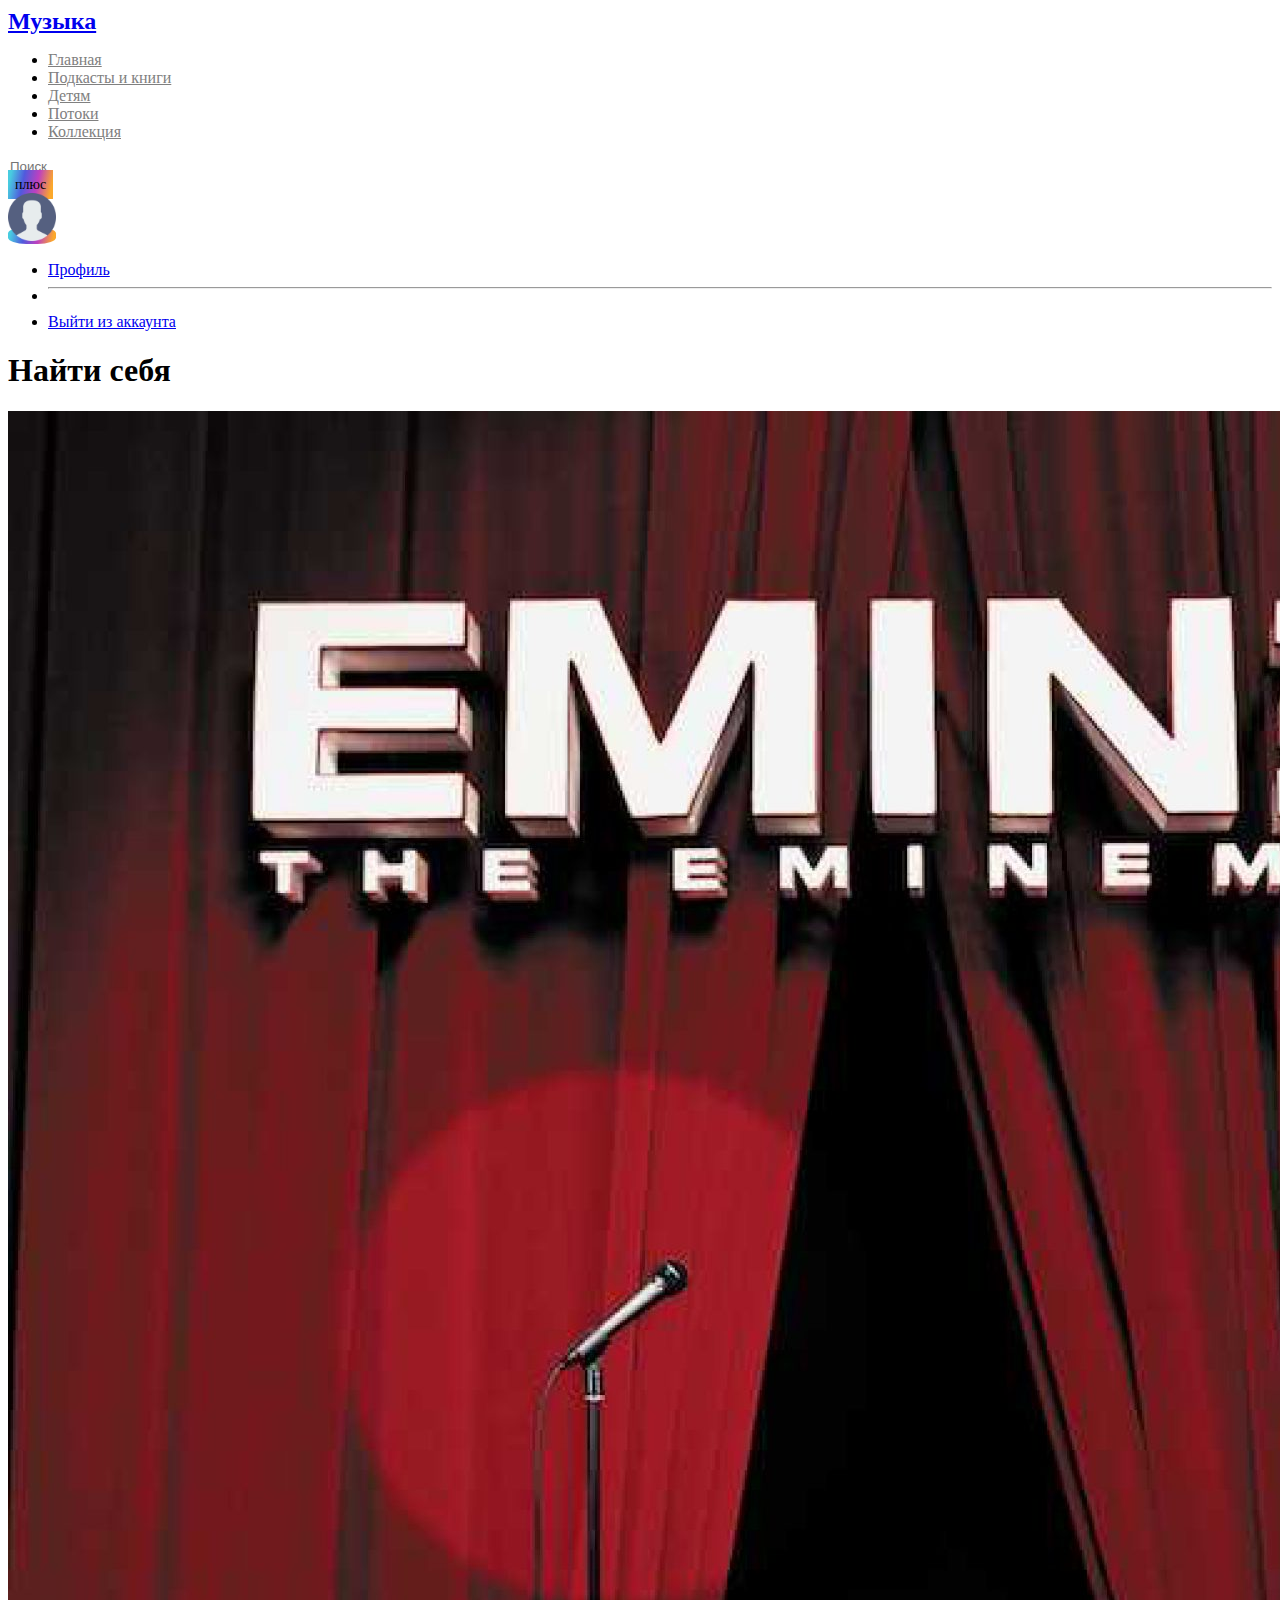
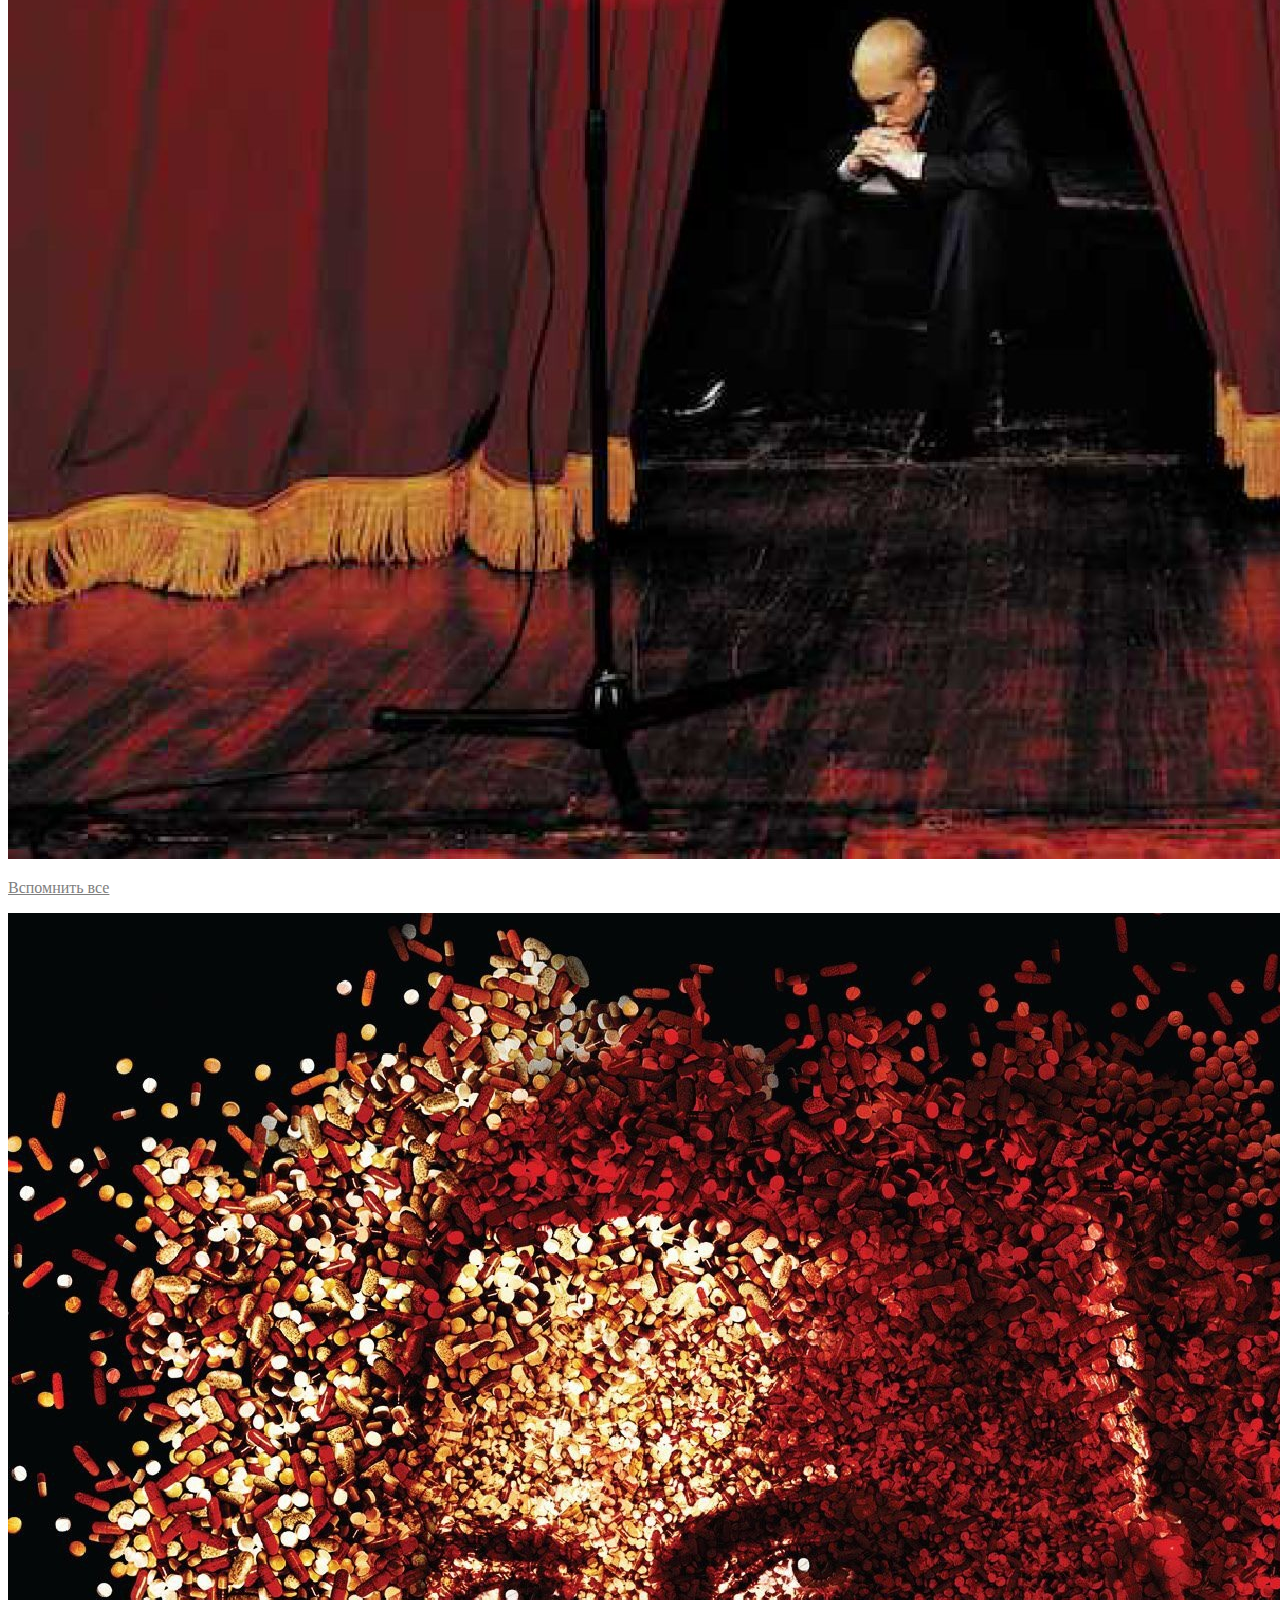
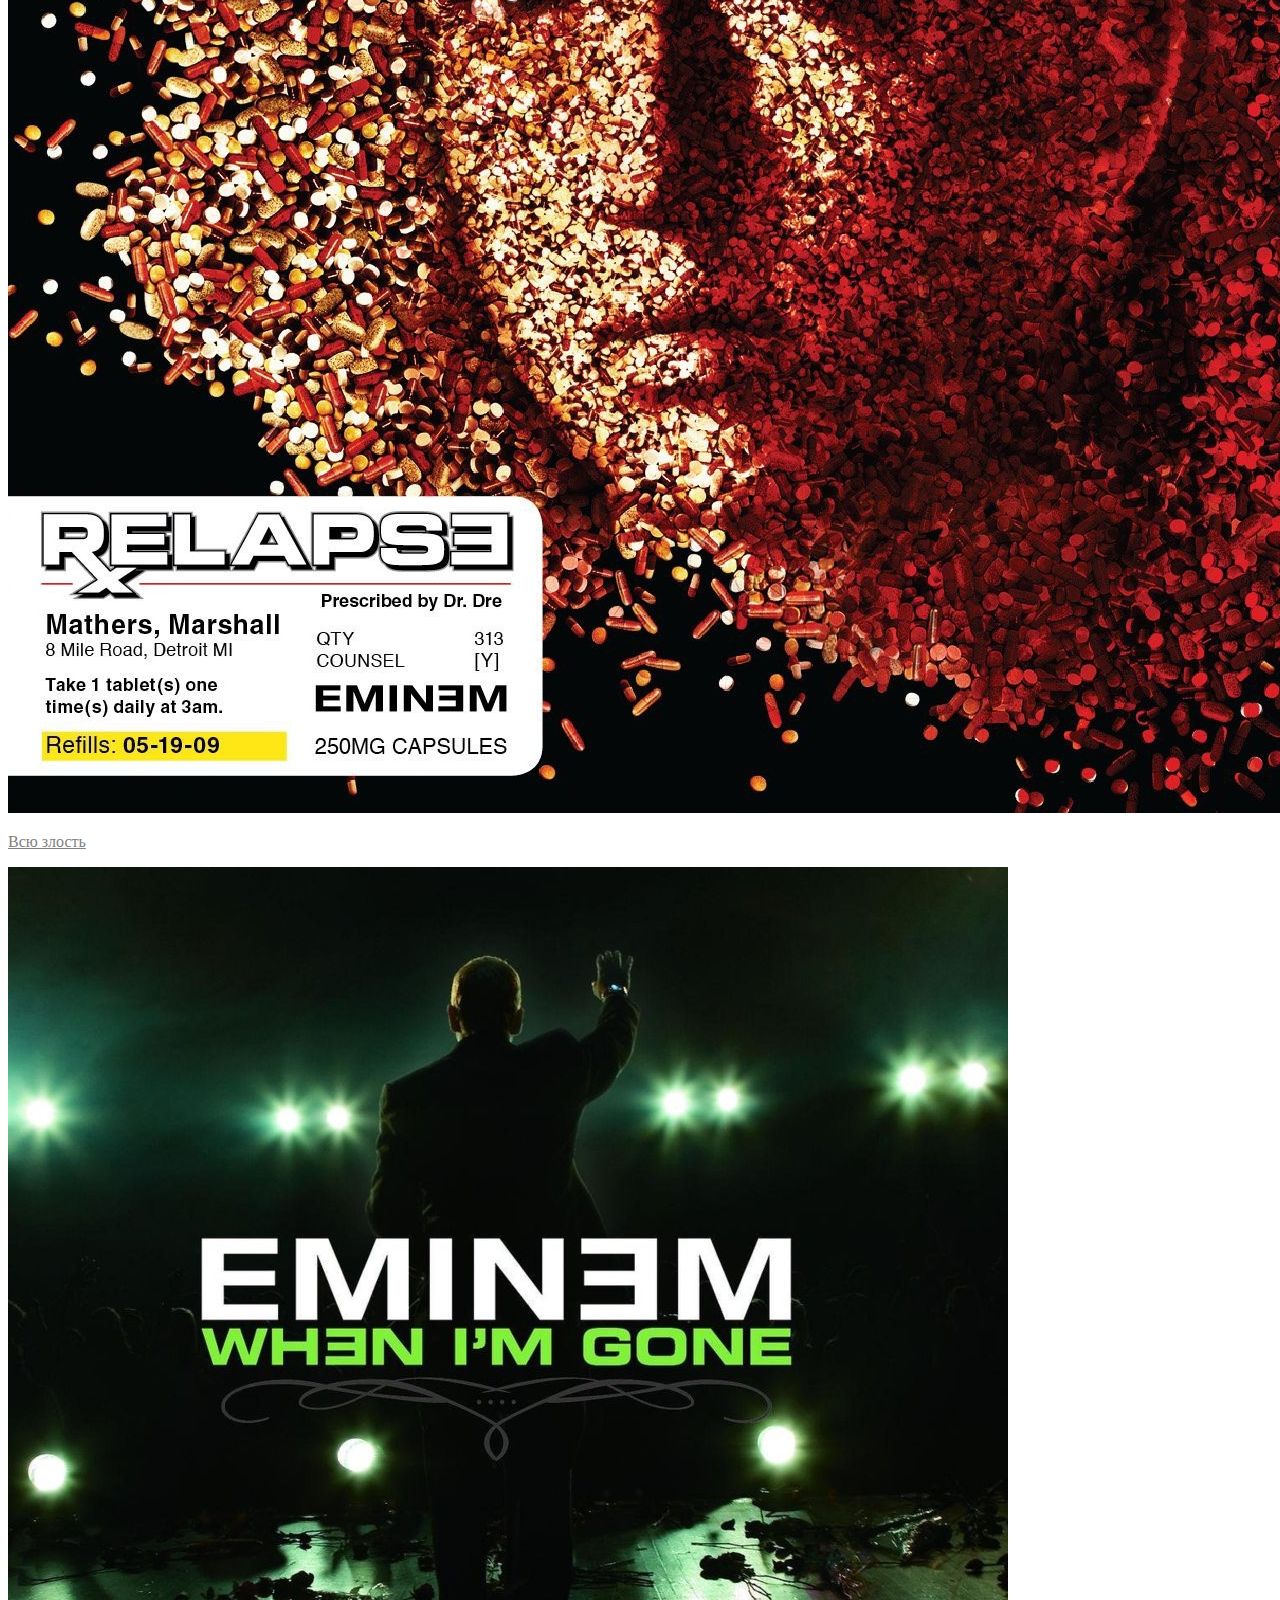
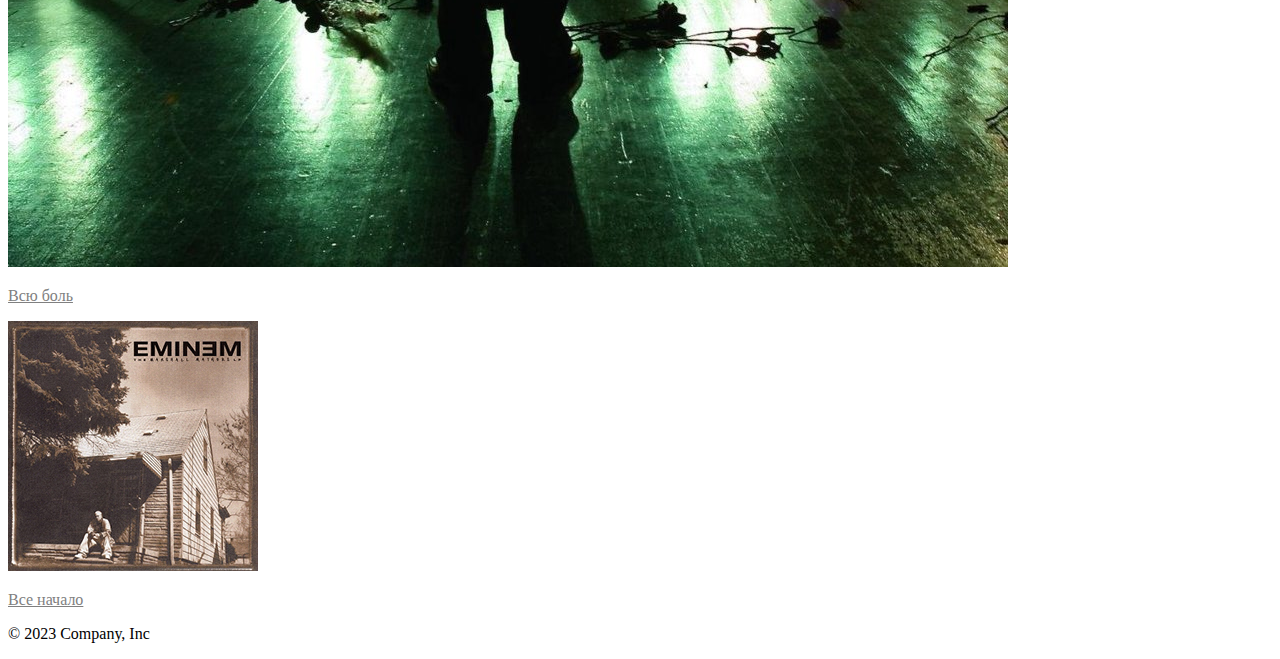
<file: index.html>
<!DOCTYPE html>
<html lang="en">

<head>
  <meta charset="UTF-8">
  <meta http-equiv="X-UA-Compatible" content="IE=edge">
  <meta name="viewport" content="width=device-width, initial-scale=1.0">
  <title>Главная</title>
  <link href="https://cdn.jsdelivr.net/npm/bootstrap@5.3.0-alpha1/dist/css/bootstrap.min.css" rel="stylesheet"
    integrity="sha384-GLhlTQ8iRABdZLl6O3oVMWSktQOp6b7In1Zl3/Jr59b6EGGoI1aFkw7cmDA6j6gD" crossorigin="anonymous">
  <link rel="stylesheet" href="css/index.css">
  <link rel="stylesheet" href="css/header.css">
  <script src="js/data.js" defer></script>
  <script src="js/index.js" defer></script>
</head>

<body>
  <header class="p-3 mb-3 border-bottom">
    <div class="container">
      <div class="d-flex flex-wrap align-items-center justify-content-center justify-content-lg-start">
        <a href="#" class="logo-text d-flex align-items-center me-lg-4 mb-2 mb-lg-0 text-dark text-decoration-none">
          Музыка
        </a>

        <ul class="nav col-12 col-lg-auto  mb-2 justify-content-center mb-md-0">
          <li><a href="#" class="nav-link px-2 ">Главная</a></li>
          <li><a href="#" class="nav-link px-2 ">Подкасты и книги</a></li>
          <li><a href="#" class="nav-link px-2 ">Детям</a></li>
          <li><a href="#" class="nav-link px-2 ">Потоки</a></li>
          <li><a href="#" class="nav-link px-2 ">Коллекция</a></li>

        </ul>

        <form class="col-6 col-lg-auto ms-3 mb-3 mb-lg-0  me-lg-auto" role="search">
          <input type="search" class="form-control" placeholder="Поиск" aria-label="Search">
        </form>


        <span class="badge-plus  ms-sm-4 mb-sm-3 badge rounded-pill bg-secondary me-2">плюс</span>
        <div class="dropdown text-end">
          <a href="#" class="avatar  mb-sm-3 d-block link-dark text-decoration-none " data-bs-toggle="dropdown"
            aria-expanded="false">
            <img src="assets/free-icon-user-149071.png" alt="mdo" width="48" height="48" class="rounded-circle">
          </a>
          <ul class="dropdown-menu text-small">
            <li><a class="dropdown-item" href="#">Профиль</a></li>
            <li>
              <hr class="dropdown-divider">
            </li>
            <li><a class="dropdown-item" href="#">Выйти из аккаунта</a></li>
          </ul>
        </div>
      </div>
    </div>
  </header>
  <main class="container">
    <h1 class="my-5">
      Найти себя
    </h1>
    <div class="albums row row-cols-2 row-cols-md-4 gy-2">


    </div>
  </main>

  <footer class="py-3 my-4">
    <p class="text-center text-muted">© 2023 Company, Inc</p>
  </footer>

  <script src="https://cdn.jsdelivr.net/npm/bootstrap@5.3.0-alpha1/dist/js/bootstrap.bundle.min.js"
    integrity="sha384-w76AqPfDkMBDXo30jS1Sgez6pr3x5MlQ1ZAGC+nuZB+EYdgRZgiwxhTBTkF7CXvN"
    crossorigin="anonymous"></script>
</body>

</html>
</file>
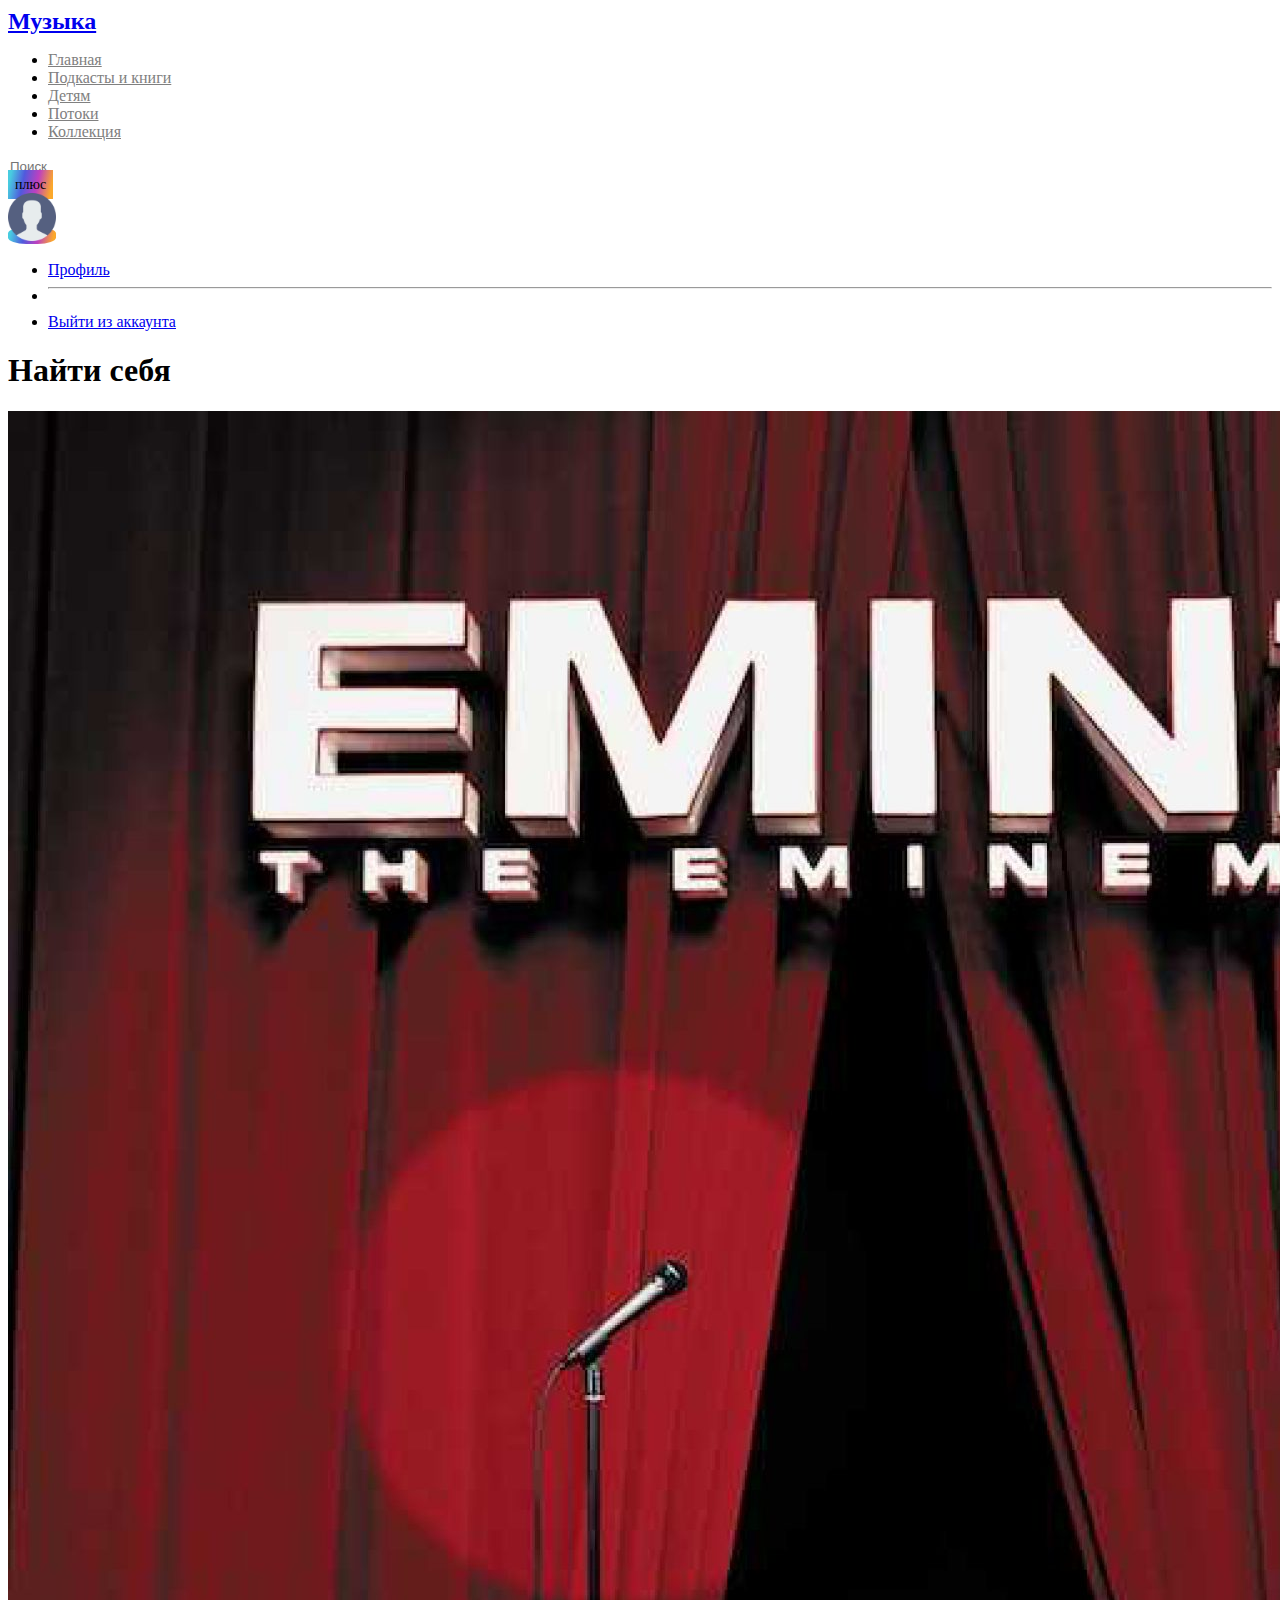
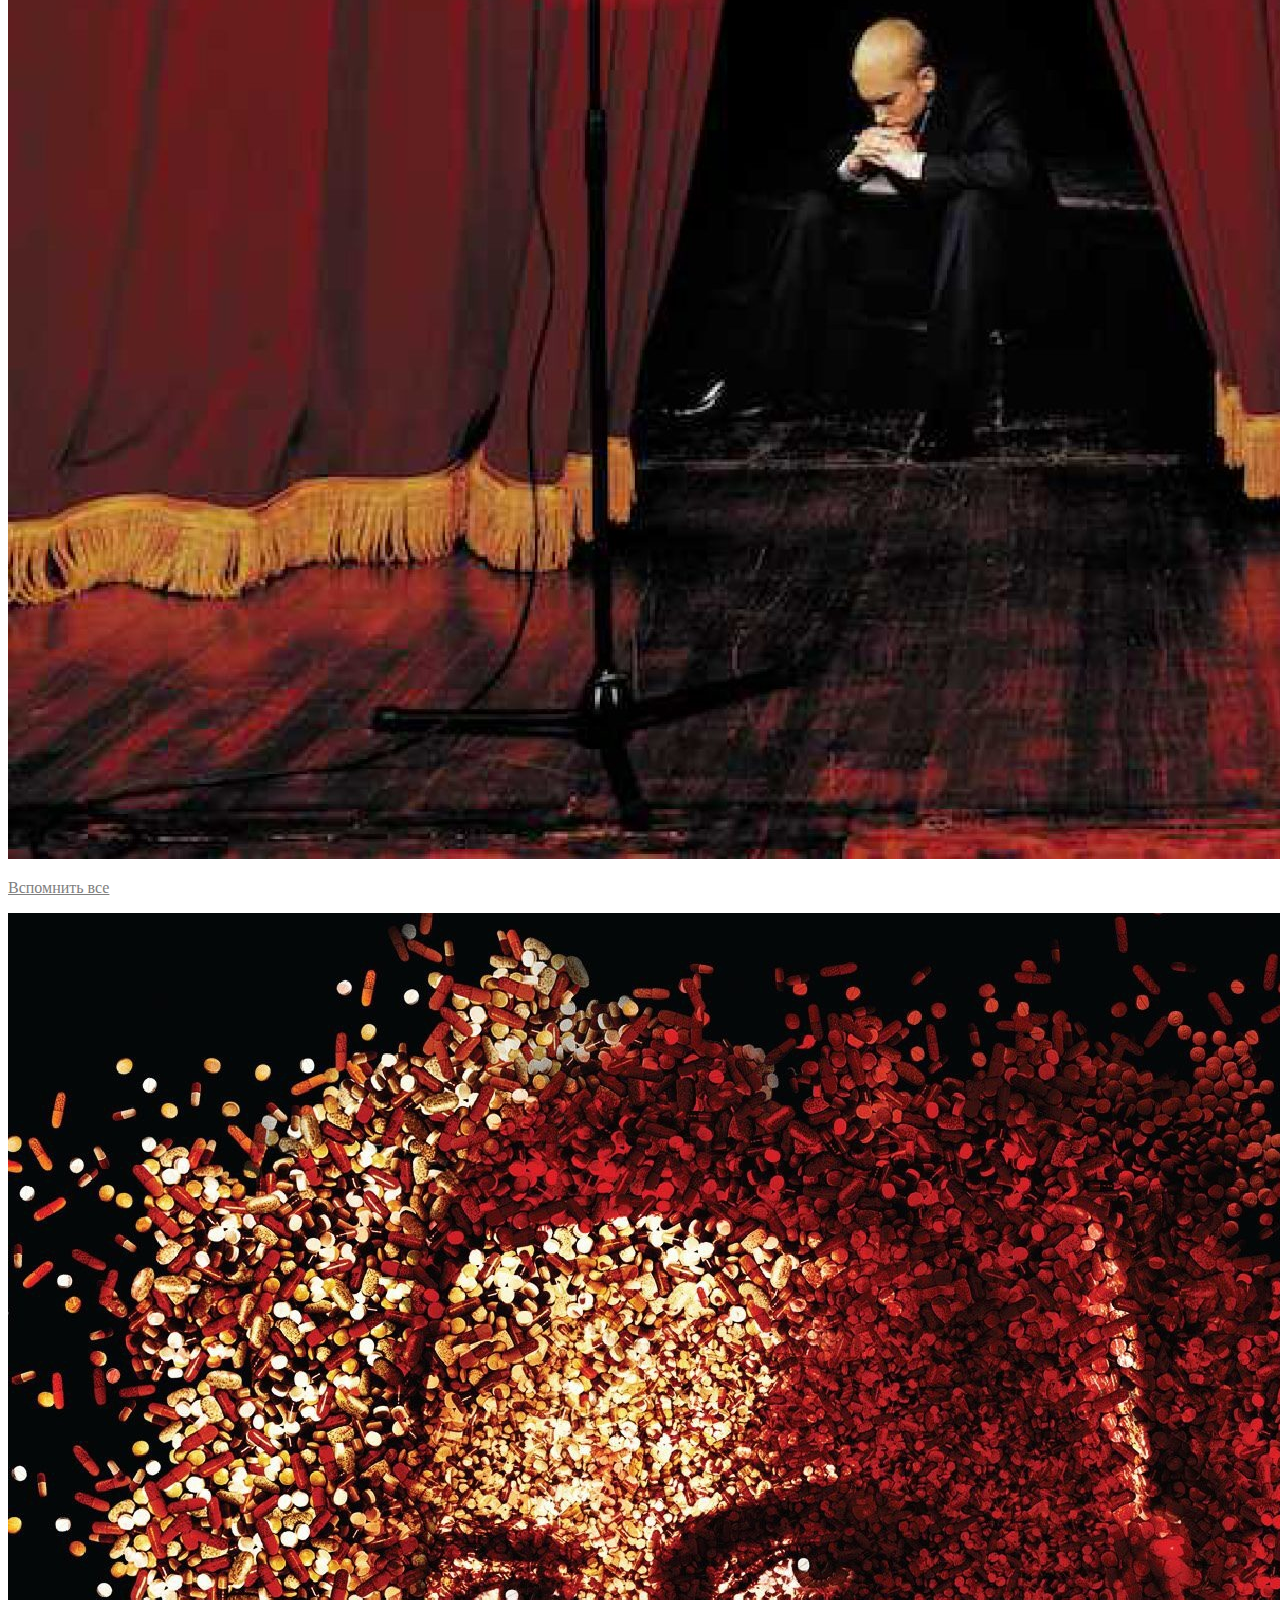
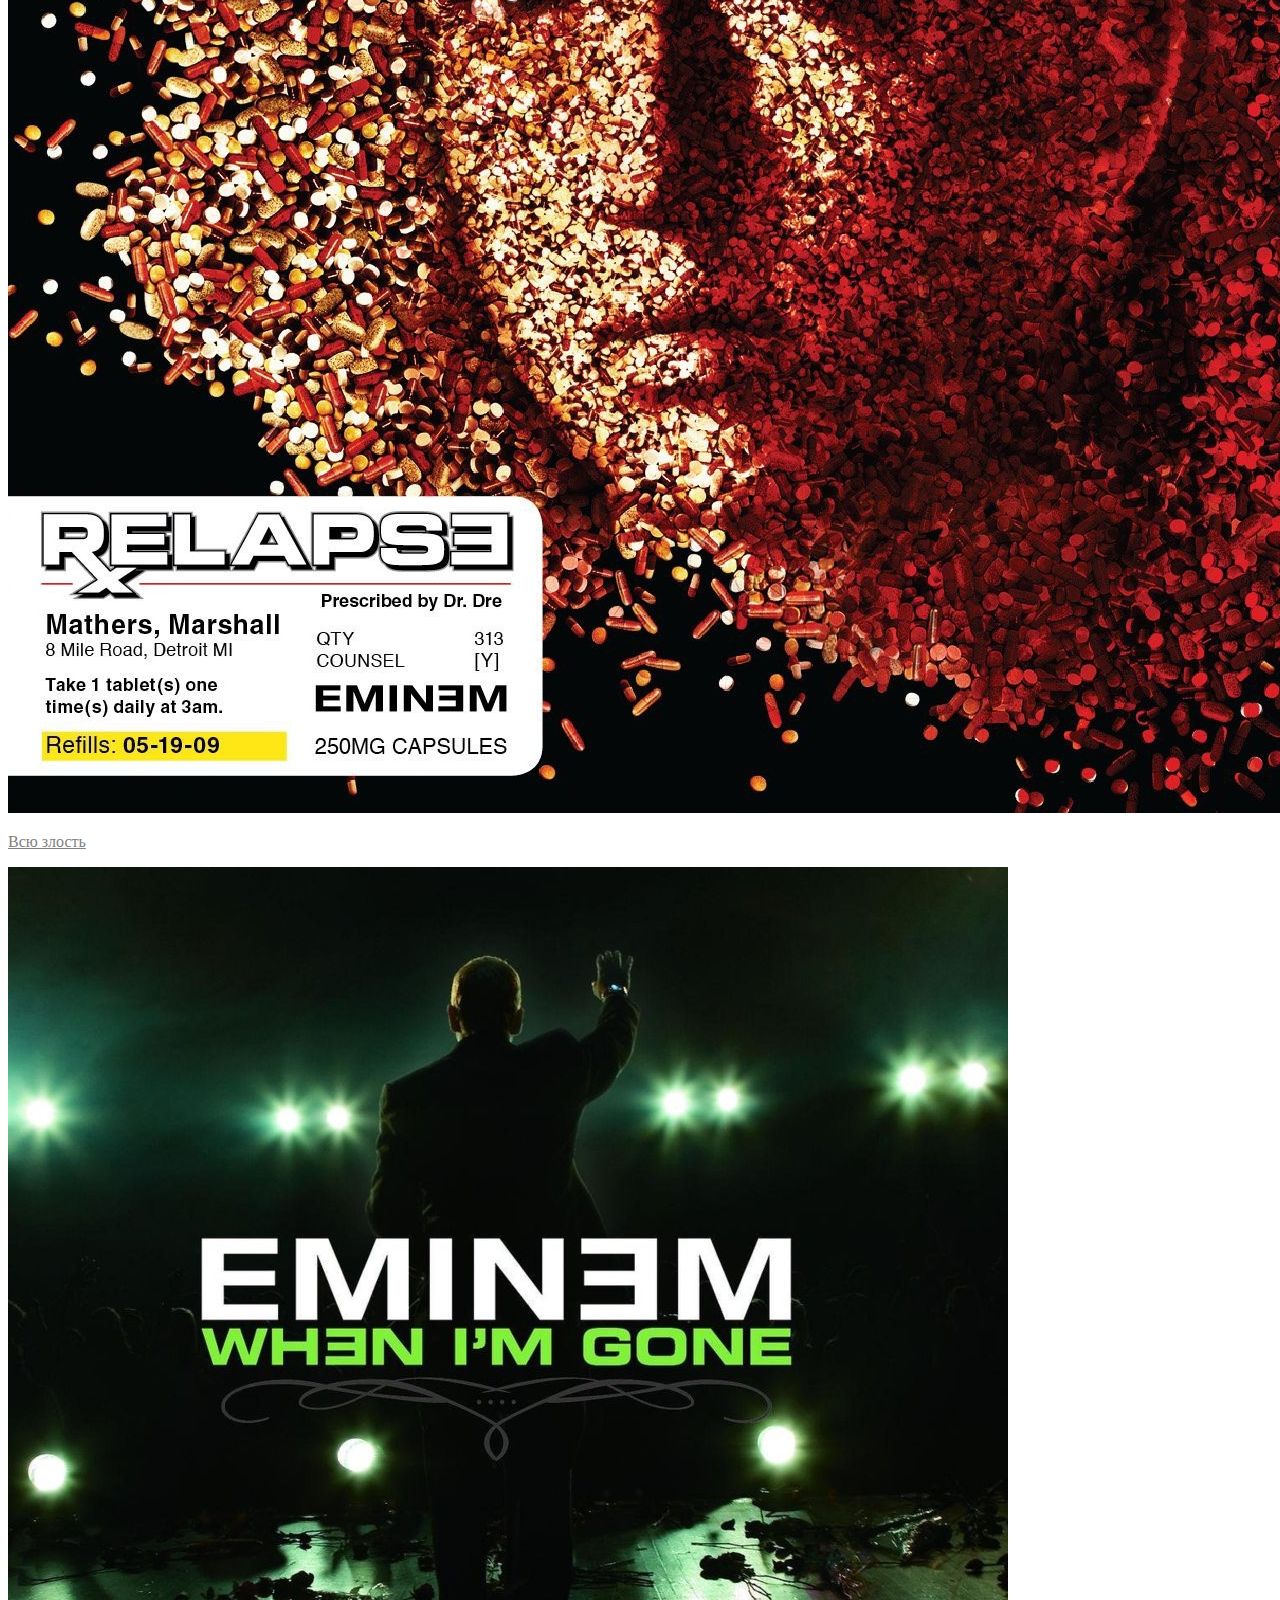
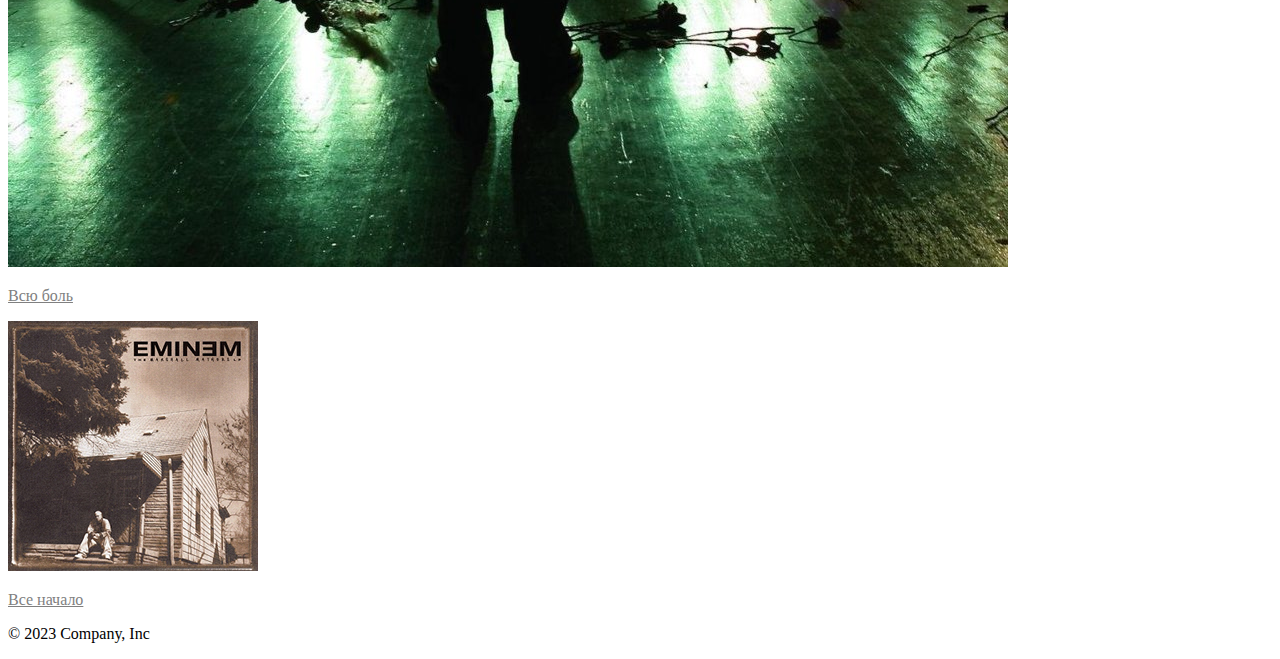
<file: album.html>
<!DOCTYPE html>
<html lang="en">

<head>
  <meta charset="UTF-8">
  <meta http-equiv="X-UA-Compatible" content="IE=edge">
  <meta name="viewport" content="width=device-width, initial-scale=1.0">
  <title>Document</title>
  <link href="https://cdn.jsdelivr.net/npm/bootstrap@5.3.0-alpha1/dist/css/bootstrap.min.css" rel="stylesheet"
    integrity="sha384-GLhlTQ8iRABdZLl6O3oVMWSktQOp6b7In1Zl3/Jr59b6EGGoI1aFkw7cmDA6j6gD" crossorigin="anonymous">
  <link rel="stylesheet" href="css/album.css">
  <link rel="stylesheet" href="css/header.css">
  <script src="js/data.js" defer></script>
  <script src="js/album.js" defer></script>
</head>

<body>
  <header class="p-3 mb-3 border-bottom">
    <div class="container">
      <div class="d-flex flex-wrap align-items-center justify-content-center justify-content-lg-start">
        <a href="index.html"
          class="logo-text d-flex align-items-center me-lg-4 mb-2 mb-lg-0 text-dark text-decoration-none">
          Музыка
        </a>

        <ul class="nav col-12 col-lg-auto  mb-2 justify-content-center mb-md-0">
          <li><a href="index.html" class="nav-link px-2 ">Главная</a></li>
          <li><a href="#" class="nav-link px-2 ">Подкасты и книги</a></li>
          <li><a href="#" class="nav-link px-2 ">Детям</a></li>
          <li><a href="#" class="nav-link px-2 ">Потоки</a></li>
          <li><a href="#" class="nav-link px-2 ">Коллекция</a></li>

        </ul>

        <form class="col-6 col-lg-auto ms-3 mb-3 mb-lg-0  me-lg-auto" role="search">
          <input type="search" class="form-control" placeholder="Поиск" aria-label="Search">
        </form>


        <span class="badge-plus ms-sm-4 mb-sm-3 badge rounded-pill bg-secondary me-2">плюс</span>
        <div class="dropdown text-end">
          <a href="#" class="avatar d-block mb-sm-3 link-dark text-decoration-none " data-bs-toggle="dropdown"
            aria-expanded="false">
            <img src="assets/free-icon-user-149071.png" alt="mdo" width="48" height="48" class="rounded-circle">
          </a>
          <ul class="dropdown-menu text-small">
            <li><a class="dropdown-item" href="#">Профиль</a></li>
            <li>
              <hr class="dropdown-divider">
            </li>
            <li><a class="dropdown-item" href="#">Выйти из аккаунта</a></li>
          </ul>
        </div>
      </div>
    </div>
  </header>
  <main class="container">
    <div class="row mt-3">
      <div class="col-12 col-md-6 p-3 album">

      </div>
      <div class="col-12 col-md-6 p-3 ">
        <ol class="list-group playlist">
      
        </ol>
      </div>
    </div>
  </main>
  <footer class="py-3 my-4">
    <p class="text-center text-muted">© 2023 Company, Inc</p>
  </footer>
  <script src="https://cdn.jsdelivr.net/npm/bootstrap@5.3.0-alpha1/dist/js/bootstrap.bundle.min.js"
    integrity="sha384-w76AqPfDkMBDXo30jS1Sgez6pr3x5MlQ1ZAGC+nuZB+EYdgRZgiwxhTBTkF7CXvN"
    crossorigin="anonymous"></script>
</body>

</html>
</file>
<file: css/index.css>
.albums .card:hover {
  outline: 4px solid #ffdb4d;
}
.albums a {
  color: gray;
}
</file>
<file: css/header.css>
.logo-text {
  font-size: 24px;
  font-weight: 645;
}
header .nav-link {
  color: gray;
  font-size: 16px;
}
header .nav-link:hover, .nav-link:focus{
  color: red;
}
header .nav-link:active{
  color: #ffdb4d;
}
input[type = 'search']{
  border: none;
}
.badge-plus{
  font-size: 14px;
  font-weight: 500;
  padding: 7px 7px;
  background: linear-gradient(101.67deg,#48cce0 7.24%,#505add 34.12%,#be40c0 62.93%,#fba82b 92.22%);;
}
header .avatar {
  border-radius: 38%;
  background:  linear-gradient(101.67deg,#48cce0 7.24%,#505add 34.12%,#be40c0 62.93%,#fba82b 92.22%);;
}
</file>
<file: css/album.css>
.list-group-item:hover{
  outline: 3px solid #ffdb4d;
  z-index: 1;
}
</file>
